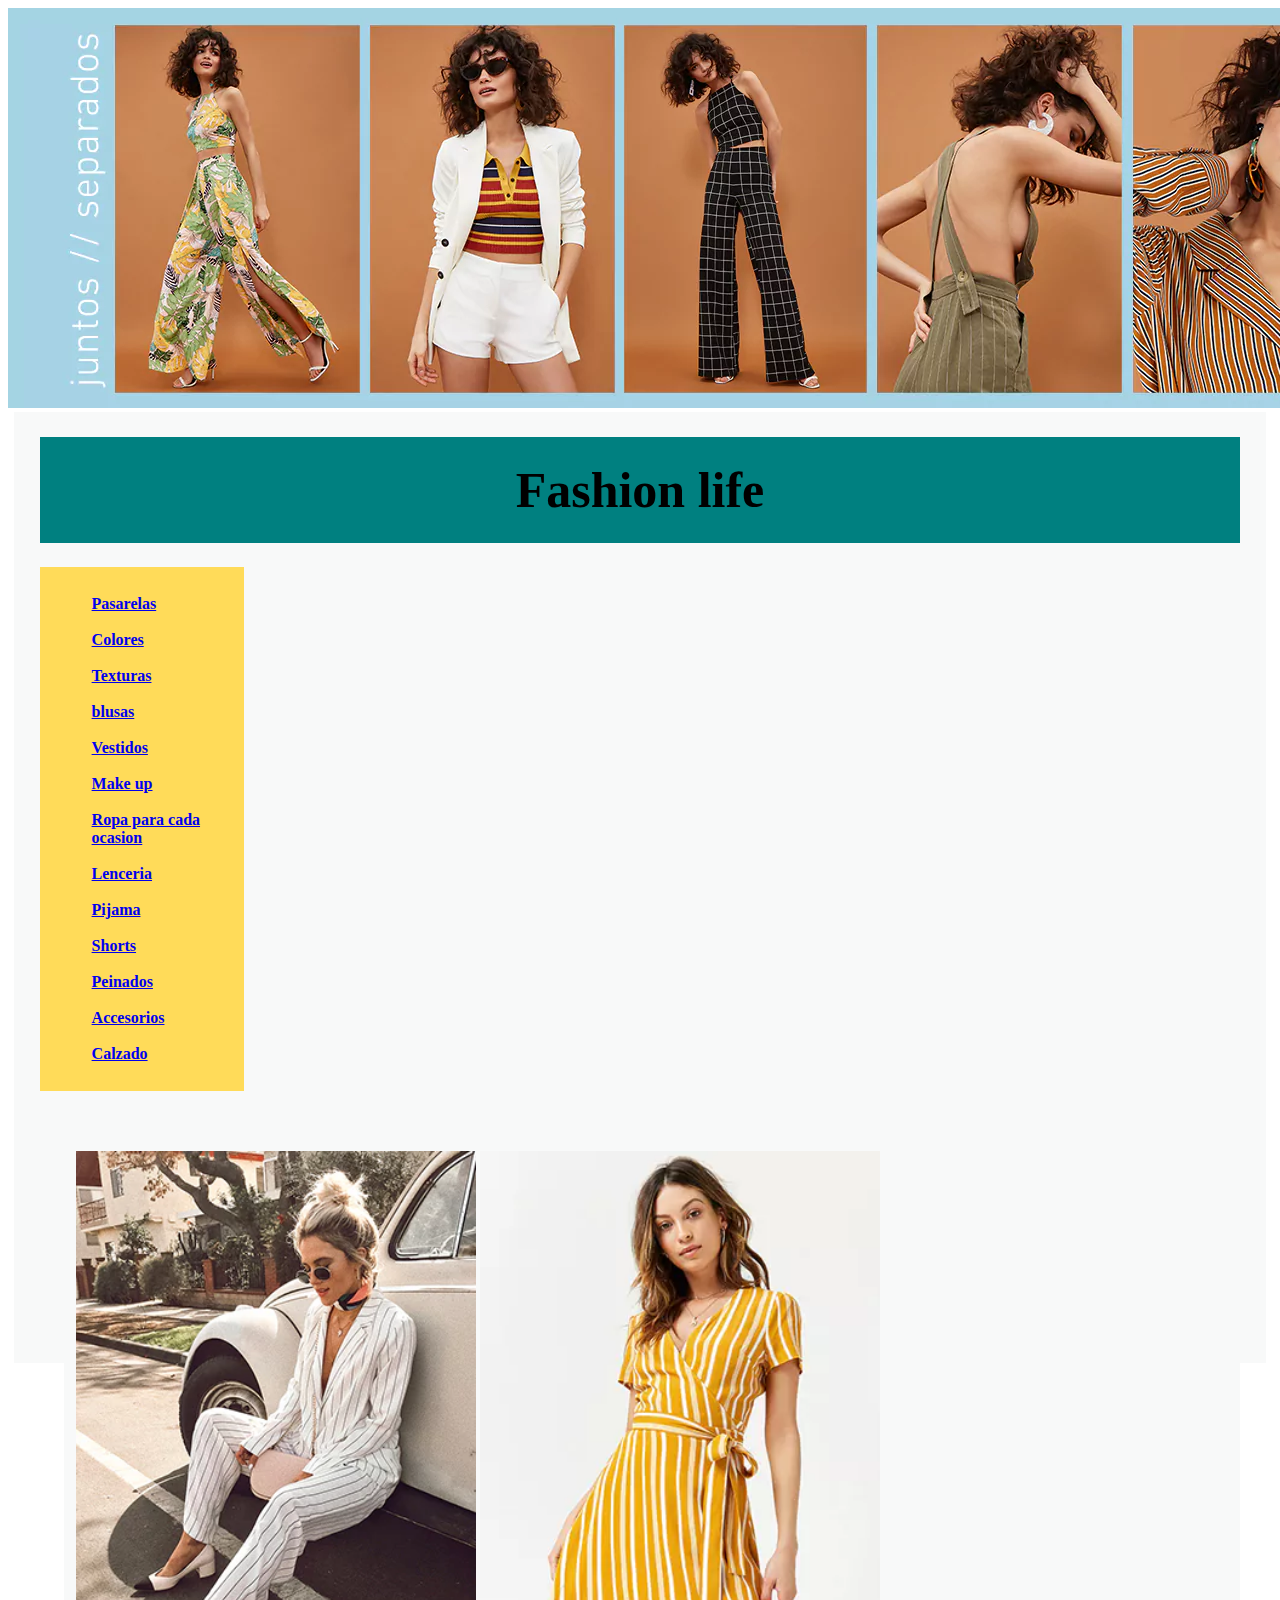
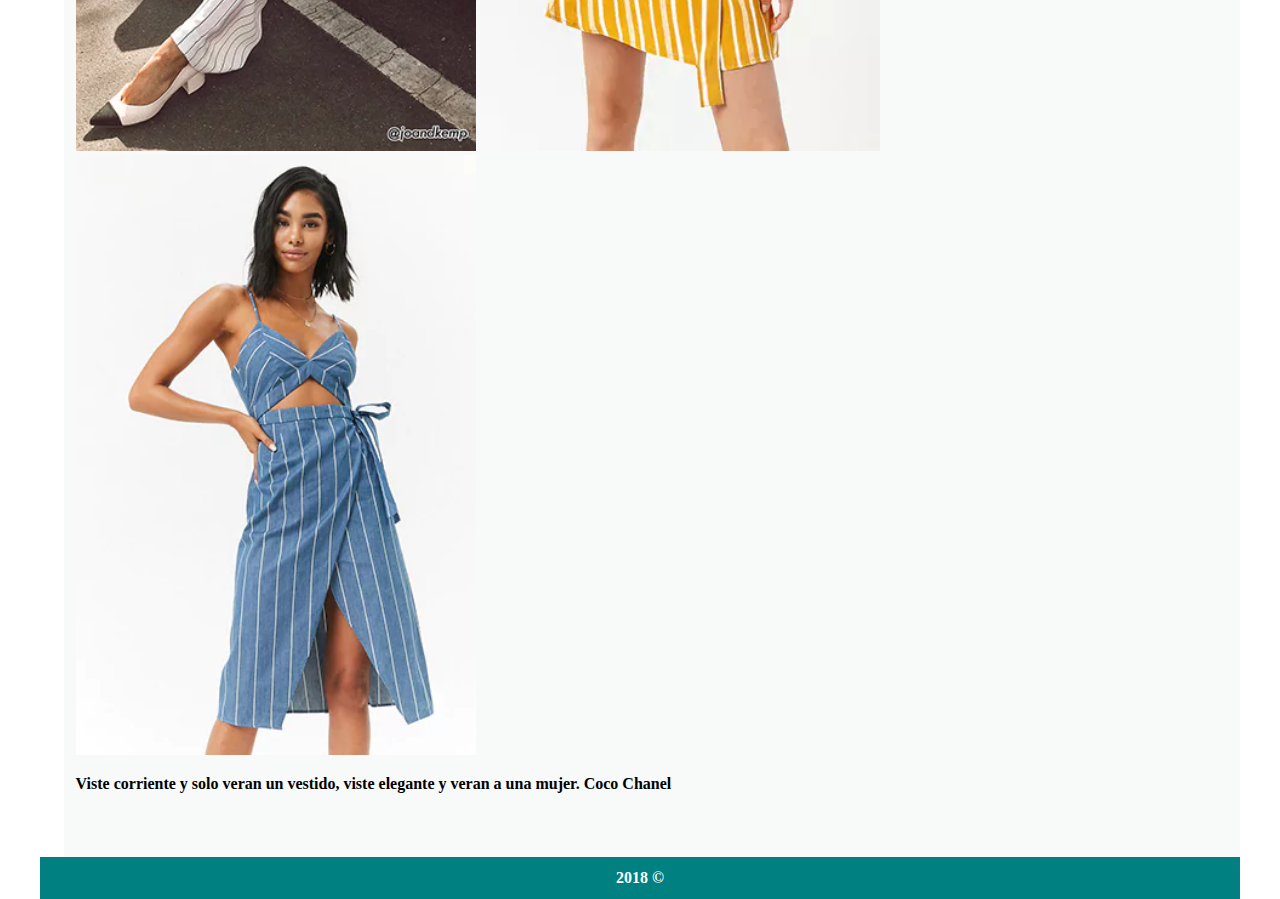
<file: index.html>
<!-- MANEJO DE LAYOUTS CON PORCENTAJES (%) -->
<!DOCTYPE html>
<html lang="en">
<head>
	<meta charset="UTF-8">
	<title>Document</title>
</head> 
	<style>
     
		.principal{
			width: 95%;
			background-color: #f8f9f9;
			margin:auto;
			border: 0;
			padding: 2%;
			height: 900px;
			
		}
		.encabezado{
			width: 96%;
			background-color:#008080;
			padding: 2%;
			margin: 0 auto;
			text-align: center;
			font-size: 50px;
                                        color:black;
		}
		.menu{
			width: 15%;
			background-color:#ffdb59;
			margin-top: 2%;
			padding: 1%;
			float: left;
			margin-bottom: 2%;
                                        height:500px;
		}
		.contenido{
			background-color:#f8f9f9;
			float: left;
			margin-left: 2%;
			margin-top: 2%;
			padding: 1%;
			color:black;
		}
		.footer{
			clear: both;
			background-color:#008080
				;
			margin-top: 2%;
			padding: 1%;
			text-align: center;
                                        color:white;
		}
		
</style>
</head>
<body>
<img src="h.jpg"with="100px"alt=>
	<div class="principal">

		<div class="encabezado">
		<b>	
			
		Fashion life

		</div>
		<div class="menu">
			<ul>
				                     <a href="http://www.lavanguardia.com/de-moda/20171120/433040609804/victorias-secret-desfile-mejores-imagenes.html">Pasarelas</a>
<br>
<br>
                                                     <a href="http://www.ribescasals.com/blog/colores-tendencias-verano-2017/">Colores</a>
<br>
<br>
                                                     <a href="http://www.modatelas.com.mx/es/productos/moda/">Texturas</a>
<br>
<br>
                                                     <a href= "http://www.hm.com/mx/products/ladies/divided/shirts_blouses">blusas</a>
<br>
<br>
                                                     <a href="http://www.hm.com/mx/products/ladies/dresses">Vestidos</a>
<br>
<br>
                                                     <a href="http://www.hm.com/mx/products/ladies/beauty">Make up</a>
<br>
<br>
			            		     <a href="https://www.lolitamoda.com/blog/22-aprende-a-vestirte-para-cada-ocasion">Ropa para cada ocasion</a>
<br>
<br>
						     <a href="http://www.hm.com/mx/products/ladies/lingerie">Lenceria</a>
<br>
<br>
						     <a href="http://www.hm.com/mx/products/ladies/nightwear_loungewear">Pijama</a>
<br>
<br>
						     <a href="http://www.hm.com/mx/products/ladies/shorts">Shorts</a>
<br>
<br>
						     <a href="https://mx.hola.com/tags/peinados/">Peinados</a>
<br>
<br>
						     <a href="http://www.hm.com/mx/products/ladies/accessories">Accesorios</a>
<br>
<br>
						     <a href="http://www.hm.com/mx/products/ladies/shoes">Calzado</a>
				
	
                           </ul>
		</div>
						
		<div class="contenido">
		<img src="jj.jpg"width="400px" alt=>
		<img src="r.jpg"width="400px" alt=>
		<img src="a.jpg"Width="400px" alt=>
		
		<p>Viste corriente y solo veran un vestido, viste elegante y veran a una mujer. Coco Chanel   </p>
		<br>
		<br> 
		</div>	

		<div class="footer">
			2018 &copy; 
		</div>

		
	
</body>
</html>
</file>
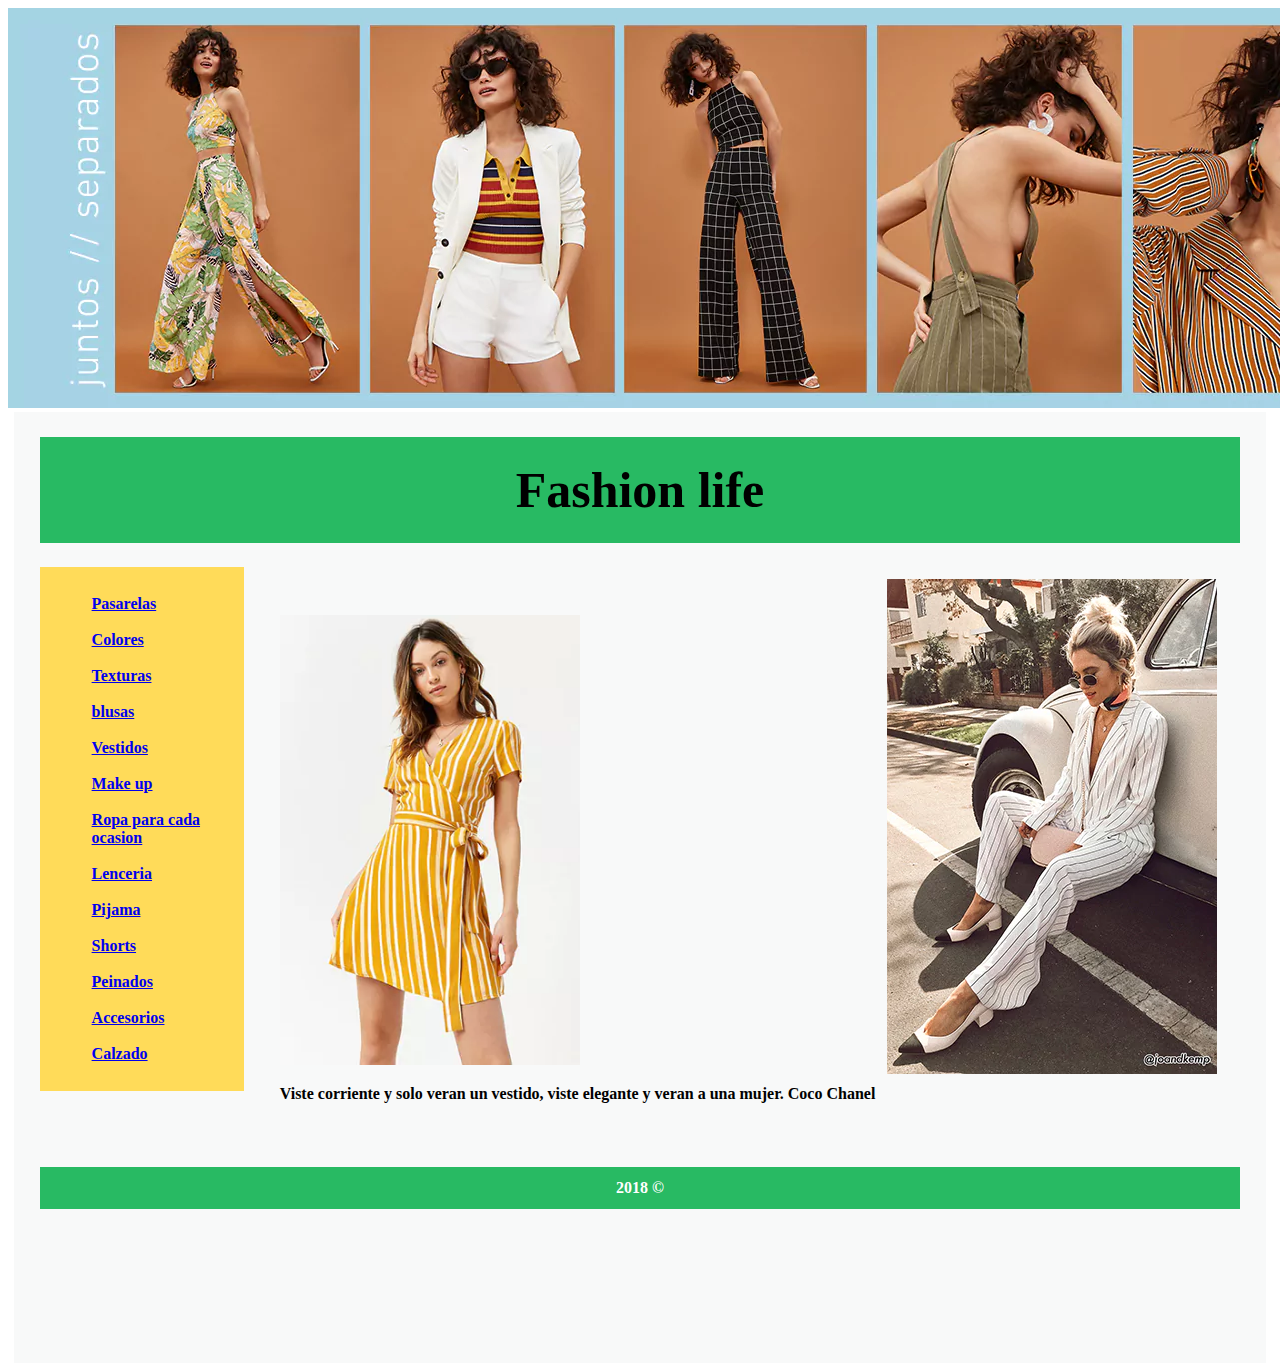
<file: html/index.html>
<!-- MANEJO DE LAYOUTS CON PORCENTAJES (%) -->
<!DOCTYPE html>
<html lang="en">
<head>
	<meta charset="UTF-8">
	<title>Document</title>
</head> 
	<style>
     
		.principal{
			width: 95%;
			background-color: #f8f9f9;
			margin:auto;
			border: 0;
			padding: 2%;
			height: 900px;
			
		}
		.encabezado{
			width: 96%;
			background-color: #28ba63;
			padding: 2%;
			margin: 0 auto;
			text-align: center;
			font-size: 50px;
                                        color:black;
		}
		.menu{
			width: 15%;
			background-color:#ffdb59;
			margin-top: 2%;
			padding: 1%;
			float: left;
			margin-bottom: 2%;
                                        height:500px;
		}
		.contenido{
			background-color:#f8f9f9;
			float: left;
			margin-left: 2%;
			margin-top: 2%;
			padding: 1%;
			color:black;
		}
		.footer{
			clear: both;
			background-color:#28ba63;
			margin-top: 2%;
			padding: 1%;
			text-align: center;
                                        color:white;
		}
		
</style>
</head>
<body>
<img src="h.jpg"with="100px"alt=>
	<div class="principal">

		<div class="encabezado">
		<b>	
			
		Fashion life

		</div>
		<div class="menu">
			<ul>
				                     <a href="http://www.lavanguardia.com/de-moda/20171120/433040609804/victorias-secret-desfile-mejores-imagenes.html">Pasarelas</a>
<br>
<br>
                                                     <a href="http://www.ribescasals.com/blog/colores-tendencias-verano-2017/">Colores</a>
<br>
<br>
                                                     <a href="http://www.modatelas.com.mx/es/productos/moda/">Texturas</a>
<br>
<br>
                                                     <a href= "http://www.hm.com/mx/products/ladies/divided/shirts_blouses">blusas</a>
<br>
<br>
                                                     <a href="http://www.hm.com/mx/products/ladies/dresses">Vestidos</a>
<br>
<br>
                                                     <a href="http://www.hm.com/mx/products/ladies/beauty">Make up</a>
<br>
<br>
			            		     <a href="https://www.lolitamoda.com/blog/22-aprende-a-vestirte-para-cada-ocasion">Ropa para cada ocasion</a>
<br>
<br>
						     <a href="http://www.hm.com/mx/products/ladies/lingerie">Lenceria</a>
<br>
<br>
						     <a href="http://www.hm.com/mx/products/ladies/nightwear_loungewear">Pijama</a>
<br>
<br>
						     <a href="http://www.hm.com/mx/products/ladies/shorts">Shorts</a>
<br>
<br>
						     <a href="https://mx.hola.com/tags/peinados/">Peinados</a>
<br>
<br>
						     <a href="http://www.hm.com/mx/products/ladies/accessories">Accesorios</a>
<br>
<br>
						     <a href="http://www.hm.com/mx/products/ladies/shoes">Calzado</a>
				
	
                           </ul>
		</div>
		<br>
		<br>
		<img src="jj.jpg"with="300px"alt=>	
		<div class="contenido">
		
		<img src="r.jpg"width="300px"alt=>	
		
		<p>Viste corriente y solo veran un vestido, viste elegante y veran a una mujer. Coco Chanel   </p>
		<br>
		<br> 
		</div>	

		<div class="footer">
			2018 &copy; 
		</div>

		
	
</body>
</html>
</file>
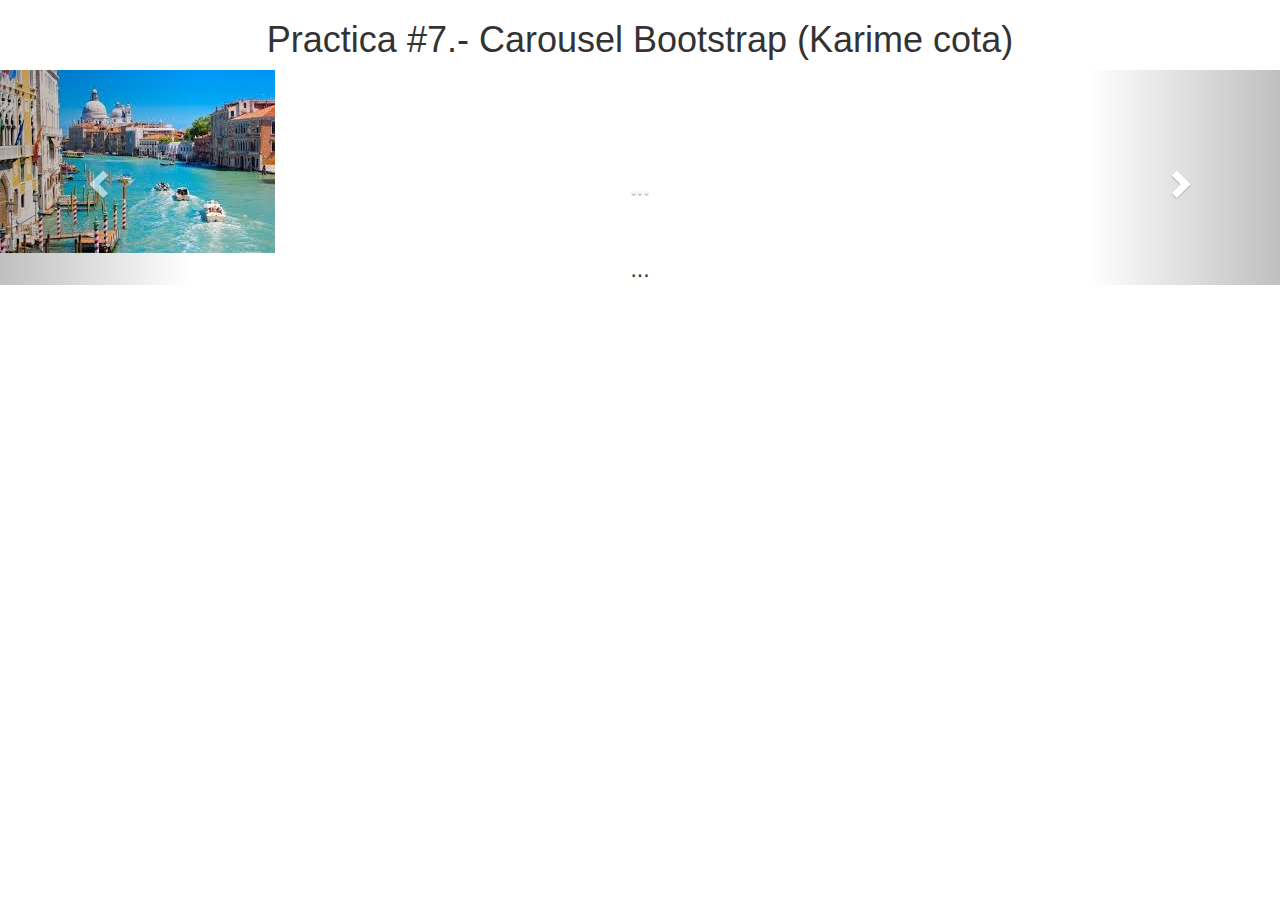
<file: carousel.html>
﻿<!DOCTYPE html>
<html>
<head>
	<title>Carousel Bootstrap</title>
	<link rel="stylesheet" type="text/css" href="css/bootstrap.css">
	<script src="jquery-3.3.1.js"></script>
</head>
<body>
<h1>Practica #7.- Carousel Bootstrap (Karime cota)</h1>
<div id="carousel-example-generic" class="carousel slide" data-ride="carousel">
  <!-- Indicators -->
  <ol class="carousel-indicators">
    <li data-target="#carousel-example-generic" data-slide-to="0" class="active"></li>
    <li data-target="#carousel-example-generic" data-slide-to="1"></li>
    <li data-target="#carousel-example-generic" data-slide-to="2"></li>
  </ol>

  <!-- Wrapper for slides -->
  <div class="carousel-inner" role="listbox">
    <div class="item active">
      <img src="vene.jpg" alt="...">
      <div class="carousel-caption">
        ...
      </div>
    </div>
    <div class="item">
      <img src="venecia.jpg" alt="...">
      <div class="carousel-caption">
        ...
      </div>
      </div>
       <div class="item">
      <img src="v.jpg" alt="...">
      <div class="carousel-caption">
        ...
      </div>
      </div>
    ...
  </div>

  <!-- Controls -->
  <a class="left carousel-control" href="#carousel-example-generic" role="button" data-slide="prev">
    <span class="glyphicon glyphicon-chevron-left" aria-hidden="true"></span>
    <span class="sr-only">Previous</span>
  </a>
  <a class="right carousel-control" href="#carousel-example-generic" role="button" data-slide="next">
    <span class="glyphicon glyphicon-chevron-right" aria-hidden="true"></span>
    <span class="sr-only">Next</span>
  </a>
</div>
<script src="js/bootstrap.js"></script>
</body>
</file>
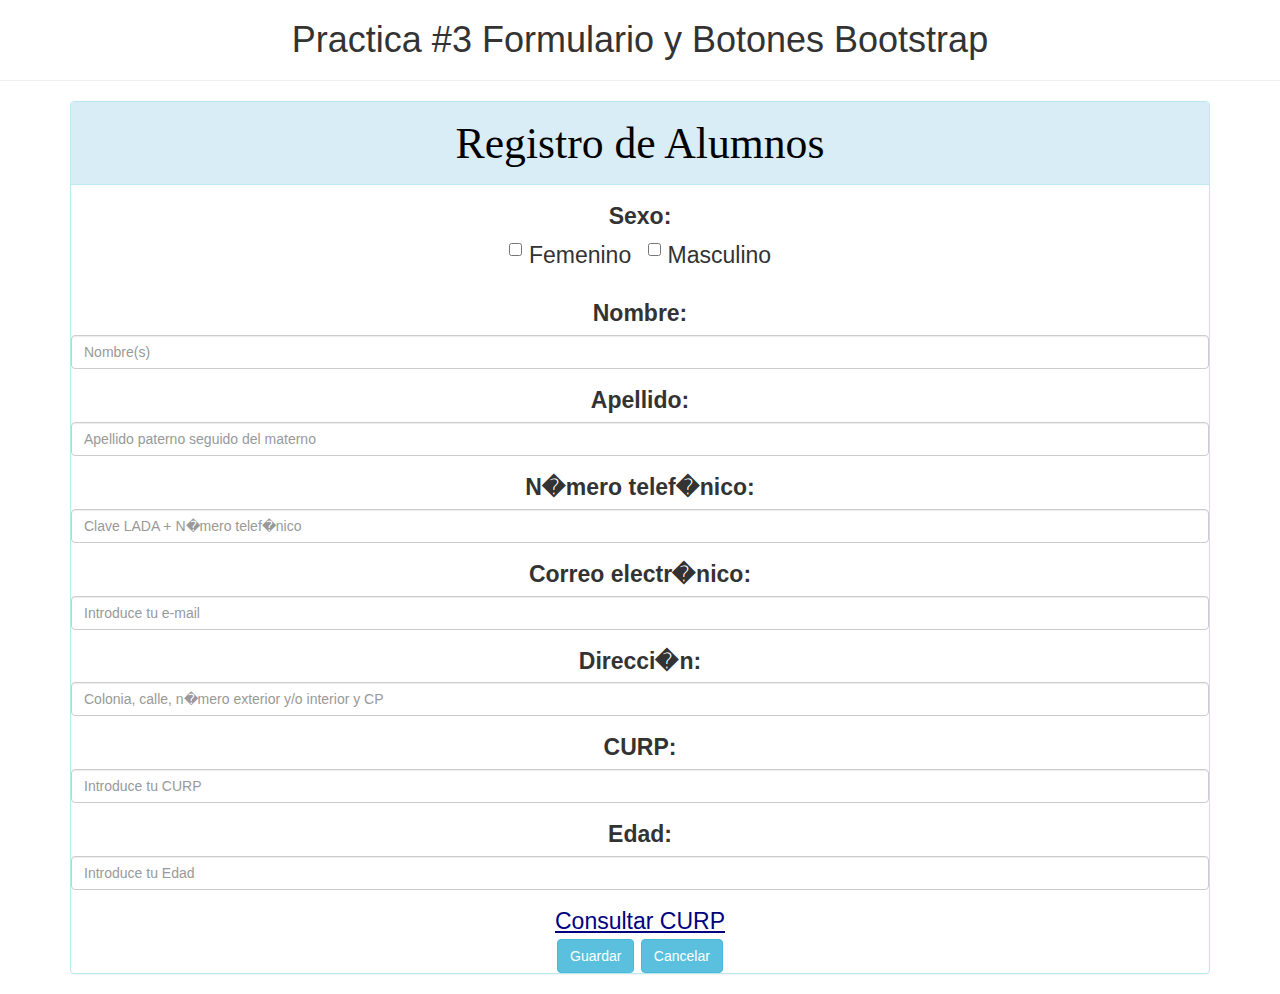
<file: formularioyboton.html>
<!DOCTYPE html>
<html>
<head>
	<meta charset="utf-8">
	<title>Formulario</title>
	<link rel="stylesheet" href="css/bootstrap.css">
  <script language="JavaScript" type="text/javascript">alert("Por favor, completa todos los campos con la informaci�n solicitada.");
  </script>
</head>
<body>
    <h1 style="text-align: center;">Practica #3 Formulario y Botones Bootstrap</h1><hr>
    <div class="container">
     <div class="panel panel-info">
     	<div class="panel-heading" style="text-align: center; color: black; font-family: impact; font-size: 190%;">Registro de Alumnos</div>
     	<div class="panel-body">
        <center>
        <label>Sexo:</label>
        <p>
       <label class="checkbox-inline">
        <input type="checkbox" id="checkbox1" value="opcion1"> Femenino </label>
         <label class="checkbox-inline">
        <input type="checkbox" id="checkbox2" value="opcion2"> Masculino </label>
      </center>
    	 </div>
    	  <div class="form-group">
              <label for="">Nombre:</label>
              <input type="text" class="form-control" placeholder="Nombre(s)">
           </div>
          <div class="form-group">
              <label for="">Apellido:</label>
              <input type="text" class="form-control" placeholder="Apellido paterno seguido del materno">
           </div>
            <div class="form-group">
              <label for="">N�mero telef�nico:</label>
              <input type="text" class="form-control" placeholder="Clave LADA + N�mero telef�nico">
           </div>
            <div class="form-group">
              <label for="">Correo electr�nico:</label>
              <input type="text" class="form-control" placeholder="Introduce tu e-mail">
           </div>
            <div class="form-group">
              <label for="">Direcci�n:</label>
              <input type="text" class="form-control" placeholder="Colonia, calle, n�mero exterior y/o interior y CP">
           </div>
            <div class="form-group">
              <label for="">CURP:</label>
              <input type="text" class="form-control" placeholder="Introduce tu CURP">
           </div>
           <div class="form-group">
              <label for="">Edad:</label>
              <input type="text" class="form-control" placeholder="Introduce tu Edad">
           </div>
          <a href="https://consultas.curp.gob.mx/CurpSP/gobmx/inicio.jsp" target="_blank"; style="text-decoration: underline; color :navy;">Consultar CURP</a>
           <div class="text-center">
           	   <button type="button" class="btn btn-info">Guardar</button>
           	   <button type="button" class="btn btn-info">Cancelar</button>
           </div>
       </div>
     </div>
  </div>
</div>  
</body>
</html>
</file>
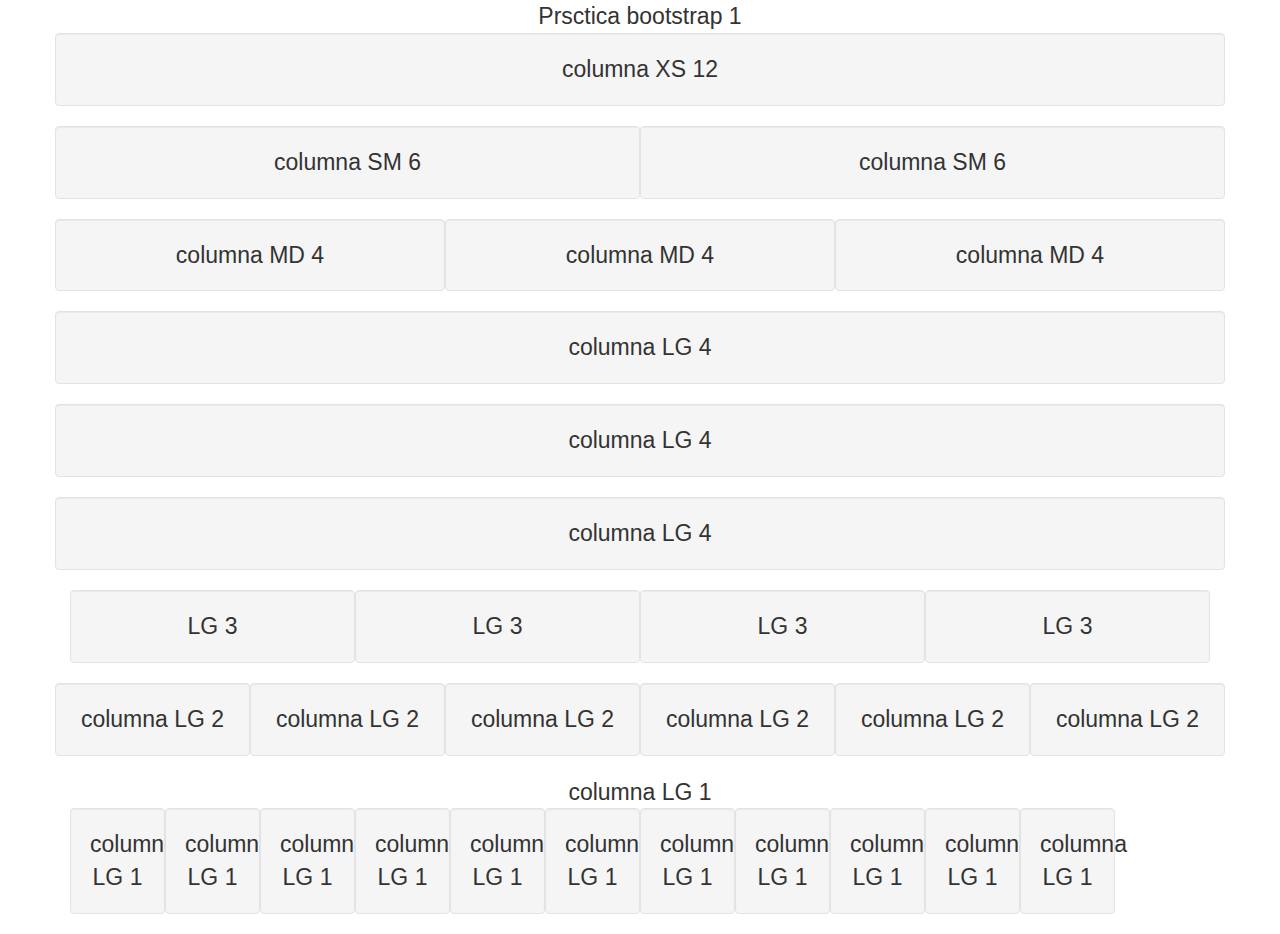
<file: gema.html>
<!DOCTYPE html>
<html lang="en">
<head>
	<meta charset="UTF-8"
	<title>Prsctica bootstrap 1</title>
	<link rel="stylesheet" type="text/css" href="css/bootstrap.css">
</head>
<body>
	<div class="container">
		<div class="row">
			<div class="col-xs-12 well">
				columna  XS 12
        </div>
	<div class="col-sm-6 well">
		columna SM 6
	</div>
	<div class="col-sm-6 well">
	columna SM 6	
	</div>
</div>
 <div class="row">
 	<div class="col-md-4 well">columna MD 4</div>
 	<div class="col-md-4 well">columna MD 4</div>
 	<div class="col-md-4 well">columna MD 4</div>
    </div>
    <div class="row">
<div class="col-LG well">columna LG 4</div>
 	<div class="col-LG well">columna LG 4</div>
<div class="col-LG well">columna LG 4</div>
</div>
 	<div class="col-"></div>
<div class="col-lg-3 well">LG 3</div>
 	<div class="col-lg-3 well">LG 3</div>
 	<div class="col-lg-3 well">LG 3</div>
 	<div class="col-lg-3 well">LG 3</div>
<div class="row">
<div class="col-lg-2 well">columna LG 2</div>	
<div class="col-lg-2 well">columna LG 2</div>	
<div class="col-lg-2 well">columna LG 2</div>	
<div class="col-lg-2 well">columna LG 2</div>	
<div class="col-lg-2 well">columna LG 2</div>	
<div class="col-lg-2 well">columna LG 2</div>	
</div>
<div class="row"
<div class="col-lg-1 well">columna LG 1</div>	
<div class="col-lg-1 well">columna LG 1</div>	
<div class="col-lg-1 well">columna LG 1</div>	
<div class="col-lg-1 well">columna LG 1</div>	
<div class="col-lg-1 well">columna LG 1</div>	
<div class="col-lg-1 well">columna LG 1</div>	
<div class="col-lg-1 well">columna LG 1</div>	
<div class="col-lg-1 well">columna LG 1</div>	
<div class="col-lg-1 well">columna LG 1</div>	
<div class="col-lg-1 well">columna LG 1</div>	
<div class="col-lg-1 well">columna LG 1</div>	
<div class="col-lg-1 well">columna LG 1</div>	
</div>
 </div>
</body>
</html>
</file>
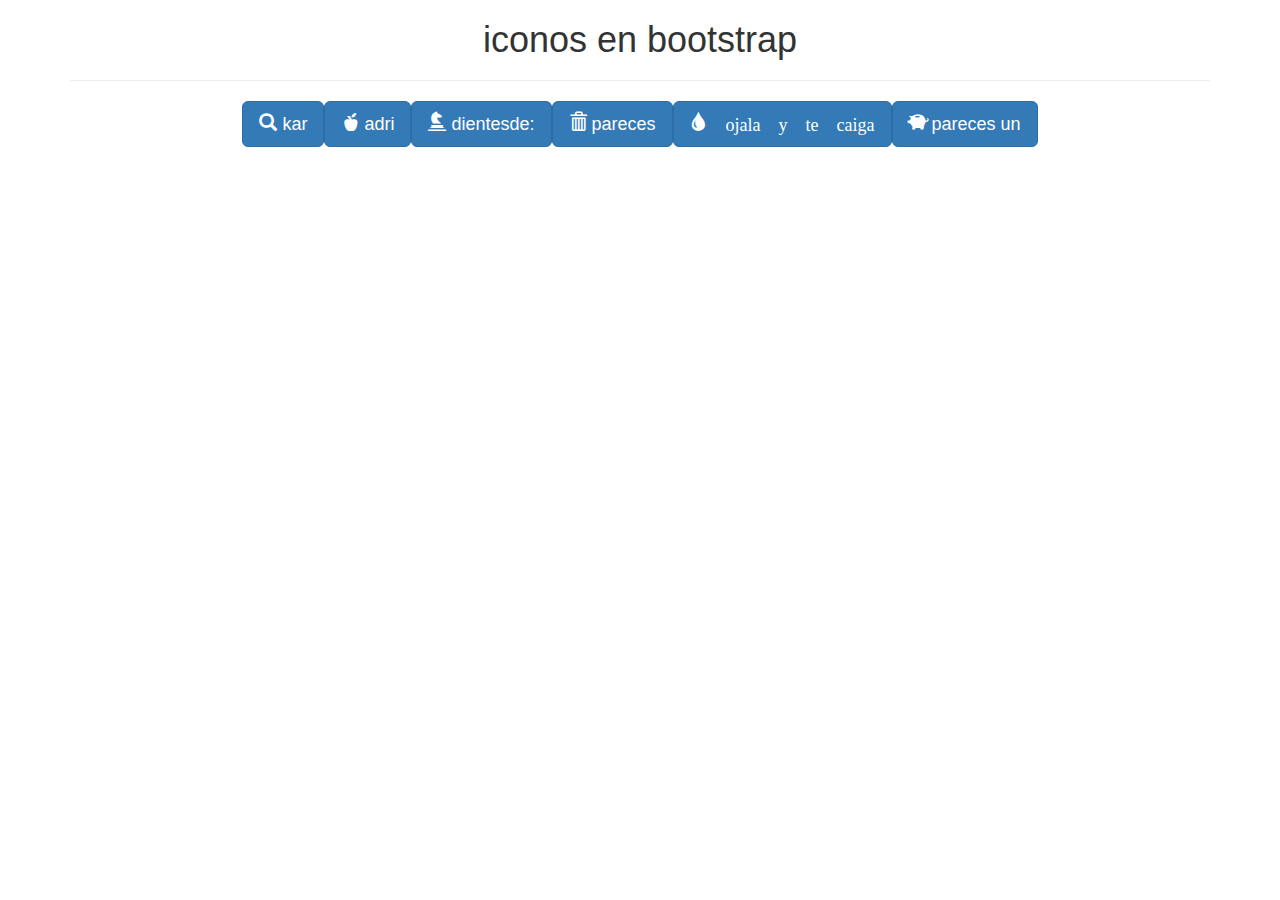
<file: iconos.html>
<!DOCTYPE html>
<html lang="en">
<head>
<meta charset="UTF-8">
<title>iconos bootstrap</title>
<link rel="stylesheet" href="css/bootstrap.css">
</head>
<body>
<div class="container">
<h1>iconos en bootstrap</h1><hr>
<div class="row">
<button class="btn btn-primary btn-lg">
<span class="glyphicon glyphicon-search" aria-hidden="true" font="40"></span>
kar
<button class="btn btn-primary btn-lg">
<span class="glyphicon glyphicon-apple" aria-hidden="true"></span>
adri
<button class="btn btn-primary btn-lg">
<span class="glyphicon glyphicon-knight" aria-hidden="true"></span>
dientesde:
<button class="btn btn-primary btn-lg">
<span class="glyphicon glyphicon-trash" aria-hidden="true"></span>
pareces
<button class="btn btn-primary btn-lg">
<span class="glyphicon glyphicon-tint" aria-hidden<button class="btn btn-primary btn-lg">
ojala y te caiga
<button class="btn btn-primary btn-lg">
<span class="glyphicon glyphicon-piggy-bank" aria-hidden="true"></span>
pareces un


</button>
</button>
</button>
</button>
</div>
</body>
</html>
</file>
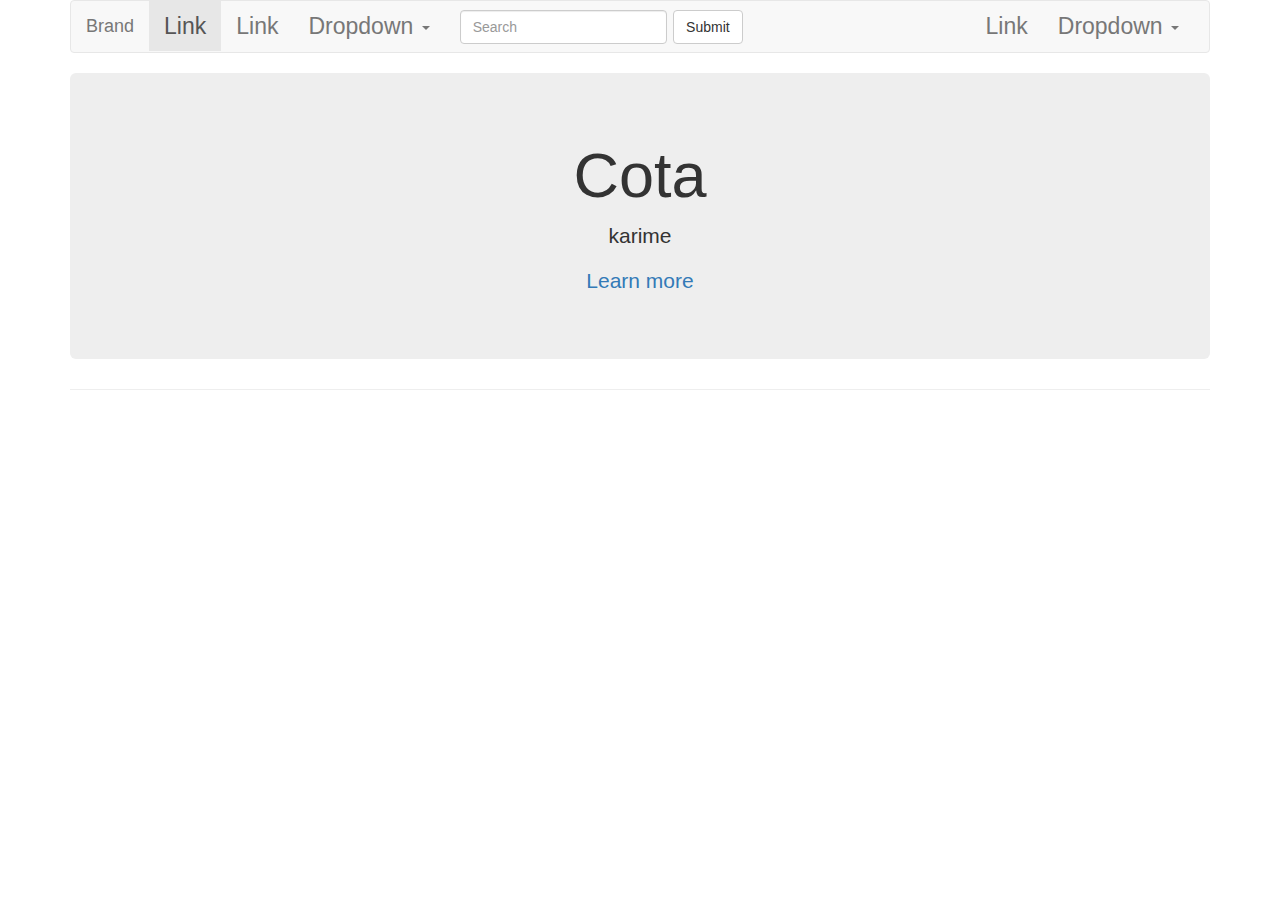
<file: Menu.html>
﻿<!DOCTYPE html>
<html lang="en">
<head>
	<meta charset="utf-8">
	<title>Practica #05 Bootstrap</title>
	<link rel="stylesheet" href="css/bootstrap.css">
	<script src="jquery-3.3.1.js"></script>
</head>
<body>
	<div class="container">
	<nav class="navbar navbar-default">
  <div class="container-fluid">
    <div class="navbar-header">
      <button type="button" class="navbar-toggle collapsed" data-toggle="collapse" data-target="#bs-example-navbar-collapse-1" aria-expanded="false">
        <span class="sr-only">Toggle navigation</span>
        <span class="icon-bar"></span>
        <span class="icon-bar"></span>
        <span class="icon-bar"></span>
      </button>
      <a class="navbar-brand" href="#">Brand</a>
    </div>
    <div class="collapse navbar-collapse" id="bs-example-navbar-collapse-1">
      <ul class="nav navbar-nav">
        <li class="active"><a href="#">Link <span class="sr-only">(current)</span></a></li>
        <li><a href="#">Link</a></li>
        <li class="dropdown">
          <a href="#" class="dropdown-toggle" data-toggle="dropdown" role="button" aria-haspopup="true" aria-expanded="false">Dropdown <span class="caret"></span></a>
          <ul class="dropdown-menu">
            <li><a href="#">Action</a></li>
            <li><a href="#">Another action</a></li>
            <li><a href="#">Something else here</a></li>
            <li role="separator" class="divider"></li>
            <li><a href="#">Separated link</a></li>
            <li role="separator" class="divider"></li>
            <li><a href="#">One more separated link</a></li>
          </ul>
        </li>
      </ul>
      <form class="navbar-form navbar-left">
        <div class="form-group">
          <input type="text" class="form-control" placeholder="Search">
        </div>
        <button type="submit" class="btn btn-default">Submit</button>
      </form>
      <ul class="nav navbar-nav navbar-right">
        <li><a href="#">Link</a></li>
        <li class="dropdown">
          <a href="#" class="dropdown-toggle" data-toggle="dropdown" role="button" aria-haspopup="true" aria-expanded="false">Dropdown <span class="caret"></span></a>
          <ul class="dropdown-menu">
            <li><a href="#">Action</a></li>
            <li><a href="#">Another action</a></li>
            <li><a href="#">Something else here</a></li>
            <li role="separator" class="divider"></li>
            <li><a href="#">Separated link</a></li>
          </ul>
        </li>
      </ul>
    </div>
  </div>
</nav>
<div class="jumbotron">
	<h1>Cota</h1>
	<p>karime</p>
	<p><a btn btn-primaty btn-lg="">Learn more</a></p>
</div>
<hr>
</div>
<script src="js/bootstrap.js"></script>
</body>
</html>
</file>
